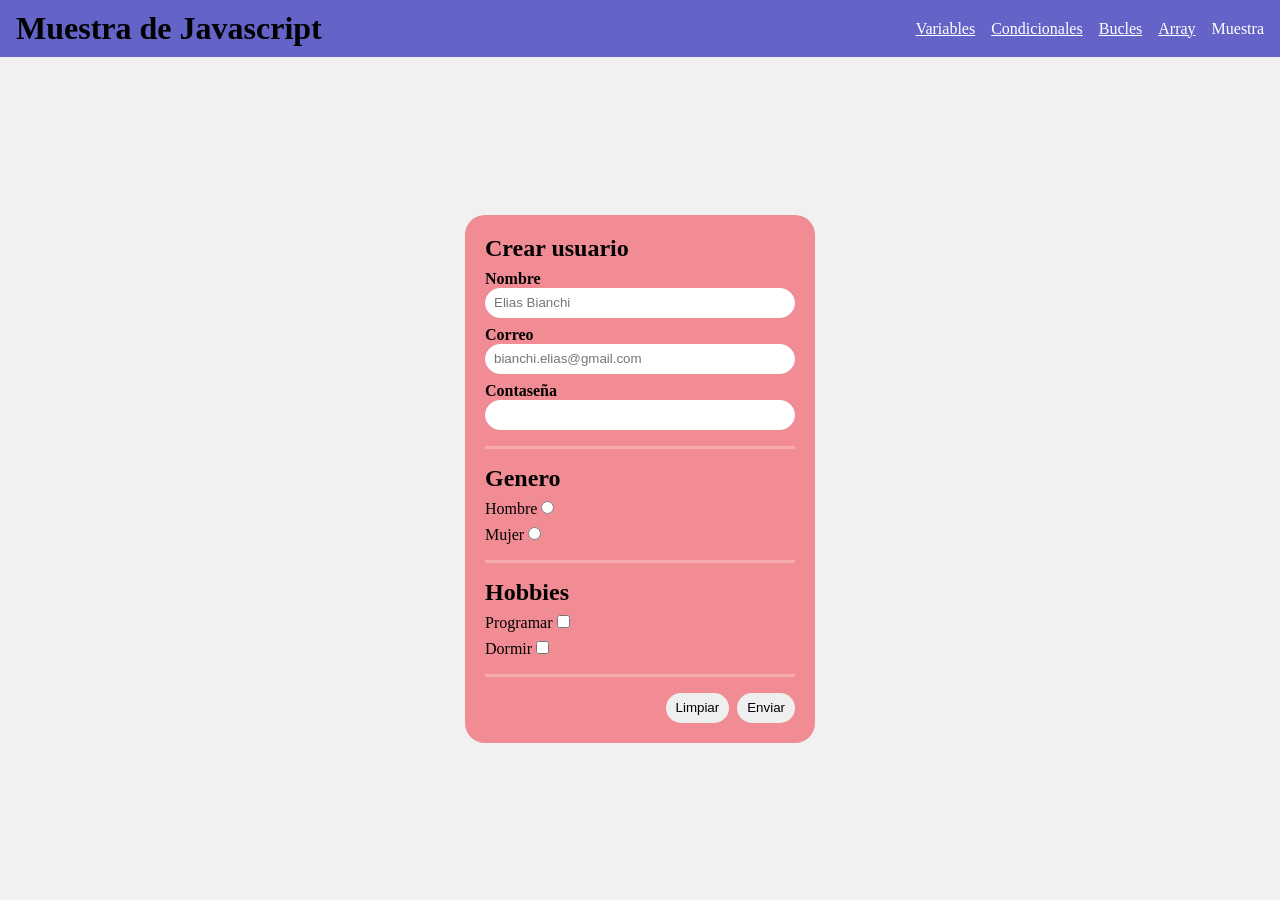
<file: ejemplos/muestra/index.html>
<!doctype html>
<html lang="en">
  <head>
    <meta charset="UTF-8" />
    <meta name="viewport" content="width=device-width, initial-scale=1.0" />
    <title>Muestra de Javascript</title>
    <link rel="stylesheet" href="style.css" />
  </head>
  <body>
    <header>
      <h1>Muestra de Javascript</h1>

      <nav>
        <a href="../variables/">Variables</a>
        <a href="../condicionales/">Condicionales</a>
        <a href="../bucles/">Bucles</a>
        <a href="../arrays/">Array</a>
        <span>Muestra</span>
      </nav>
    </header>

    <main>
      <form>
        <section id="login">
          <h2>Crear usuario</h2>
          <label>
            <span>Nombre</span>
            <input
              type="text"
              name="nombre"
              id="nombre"
              placeholder="Elias Bianchi"
              required
            />
          </label>

          <label>
            <span>Correo</span>
            <input
              type="email"
              name="correo"
              placeholder="bianchi.elias@gmail.com"
              required
            />
          </label>

          <label>
            <span>Contaseña</span>
            <input type="password" name="contraseña" required />
          </label>
        </section>

        <section id="genero">
          <h2>Genero</h2>
          <label>
            Hombre
            <input type="radio" name="genero" value="male" />
          </label>

          <label>
            Mujer
            <input type="radio" name="genero" value="female" />
          </label>
        </section>

        <section id="hobbies">
          <h2>Hobbies</h2>
          <label>
            Programar
            <input type="checkbox" name="hobbies" value="programar" />
          </label>
          <label>
            Dormir
            <input type="checkbox" name="hobbies" value="dormir" />
          </label>
        </section>

        <section id="botones">
          <button type="submit">Enviar</button>
          <button type="reset">Limpiar</button>
        </section>
      </form>

      <section id="showData" class="hidden">
        <p><strong>Nombre: </strong> <span id="nombre"></span></p>
        <p><strong>Correo: </strong> <span id="correo"></span></p>
        <p><strong>Contraseña: </strong> <span id="contraseña"></span></p>
        <p><strong>Genero: </strong> <span id="genero"></span></p>

        <p><strong>Hobbies:</strong></p>
        <ul id="hobbies"></ul>
      </section>
    </main>
  </body>

  <script src="script.js"></script>
</html>
</file>
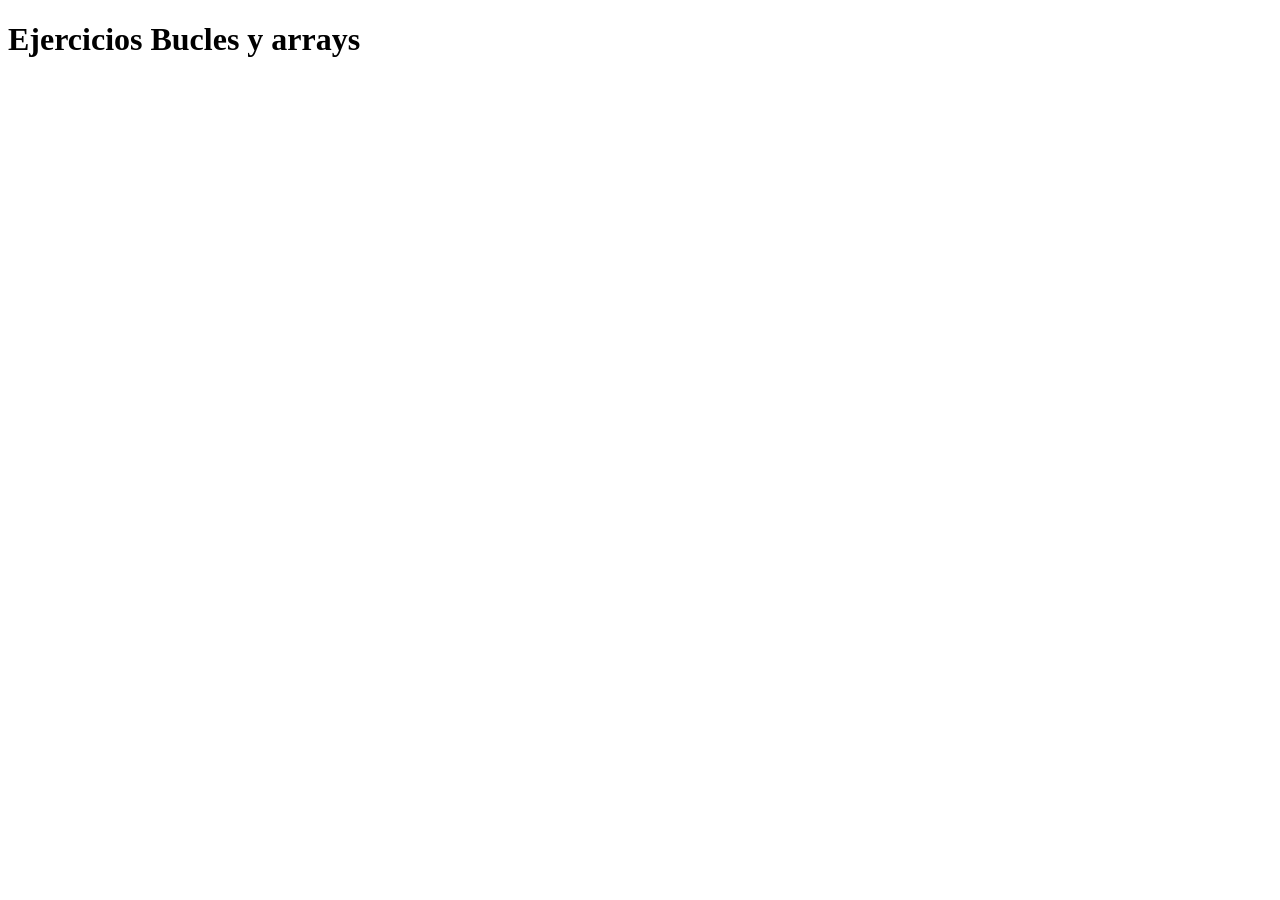
<file: ejercicios/bucles_y_arrays/index.html>
<!doctype html>
<html lang="en">
  <head>
    <meta charset="UTF-8" />
    <meta name="viewport" content="width=device-width, initial-scale=1.0" />
    <title>Ejercicios Bucles y arrays</title>
  </head>
  <body>
    <h1>Ejercicios Bucles y arrays</h1>
  </body>

  <!-- <script src="script.js"></script> -->
  <!-- <script src="script2.js"></script> -->
  <!-- <script src="script3.js"></script> -->
  <!-- <script src="script4.js"></script> -->
  <script src="script5.js"></script>
</html>
</file>
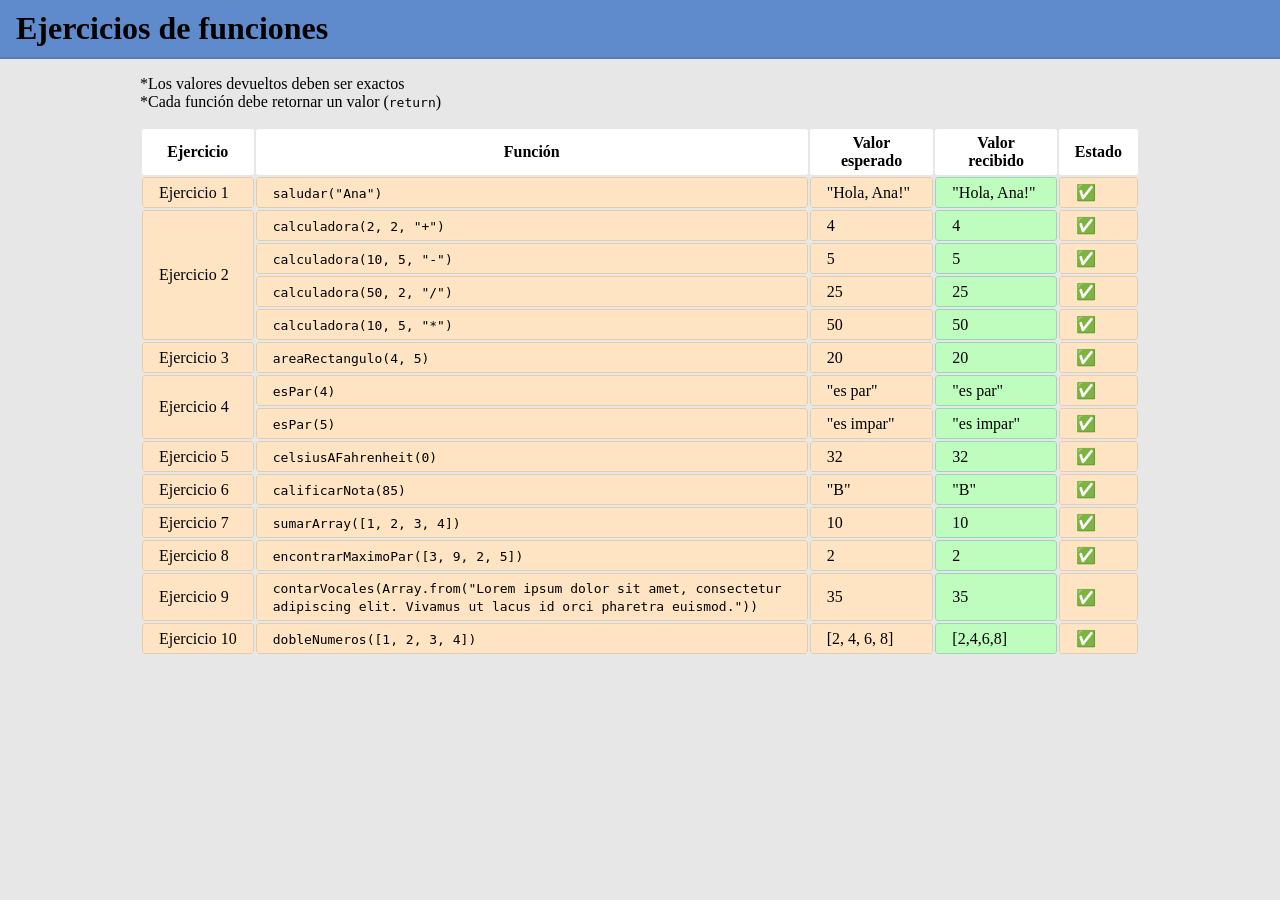
<file: ejercicios/funciones/index.html>
<!doctype html>
<html lang="en">
  <head>
    <meta charset="UTF-8" />
    <meta name="viewport" content="width=device-width, initial-scale=1.0" />
    <link rel="stylesheet" href="style.css" />
    <title>Ejercicios de funciones</title>
  </head>

  <body>
    <header>
      <h1>Ejercicios de funciones</h1>
    </header>

    <main>
      <div class="aclaraciones">
        <p>*Los valores devueltos deben ser exactos</p>
        <p>*Cada función debe retornar un valor (<code>return</code>)</p>
      </div>

      <table>
        <tr>
          <th>Ejercicio</th>
          <th>Función</th>
          <th>Valor esperado</th>
          <th>Valor recibido</th>
          <th>Estado</th>
        </tr>
        <tr class="ejercicio">
          <td>Ejercicio 1</td>
          <td><code class="funcion">saludar("Ana")</code></td>
          <td class="esperado">"Hola, Ana!"</td>
          <td class="resultado"></td>
          <td class="estado">🔁</td>
        </tr>
        <tr class="ejercicio">
          <td rowspan="4">Ejercicio 2</td>
          <td><code class="funcion">calculadora(2, 2, "+")</code></td>
          <td class="esperado">4</td>
          <td class="resultado"></td>
          <td class="estado">🔁</td>
        </tr>
        <tr class="ejercicio">
          <td><code class="funcion">calculadora(10, 5, "-")</code></td>
          <td class="esperado">5</td>
          <td class="resultado"></td>
          <td class="estado">🔁</td>
        </tr>
        <tr class="ejercicio">
          <td><code class="funcion">calculadora(50, 2, "/")</code></td>
          <td class="esperado">25</td>
          <td class="resultado"></td>
          <td class="estado">🔁</td>
        </tr>
        <tr class="ejercicio">
          <td><code class="funcion">calculadora(10, 5, "*")</code></td>
          <td class="esperado">50</td>
          <td class="resultado"></td>
          <td class="estado">🔁</td>
        </tr>
        <tr class="ejercicio">
          <td>Ejercicio 3</td>
          <td><code>areaRectangulo(4, 5)</code></td>
          <td class="esperado">20</td>
          <td class="resultado"></td>
          <td class="estado">🔁</td>
        </tr>
        <tr class="ejercicio">
          <td rowspan="2">Ejercicio 4</td>
          <td><code>esPar(4)</code></td>
          <td class="esperado">"es par"</td>
          <td class="resultado"></td>
          <td class="estado">🔁</td>
        </tr>
        <tr class="ejercicio">
          <td><code>esPar(5)</code></td>
          <td class="esperado">"es impar"</td>
          <td class="resultado"></td>
          <td class="estado">🔁</td>
        </tr>
        <tr class="ejercicio">
          <td>Ejercicio 5</td>
          <td><code>celsiusAFahrenheit(0)</code></td>
          <td class="esperado">32</td>
          <td class="resultado"></td>
          <td class="estado">🔁</td>
        </tr>
        <tr class="ejercicio">
          <td>Ejercicio 6</td>
          <td><code>calificarNota(85)</code></td>
          <td class="esperado">"B"</td>
          <td class="resultado"></td>
          <td class="estado">🔁</td>
        </tr>
        <tr class="ejercicio">
          <td>Ejercicio 7</td>
          <td><code>sumarArray([1, 2, 3, 4])</code></td>
          <td class="esperado">10</td>
          <td class="resultado"></td>
          <td class="estado">🔁</td>
        </tr>
        <tr class="ejercicio">
          <td>Ejercicio 8</td>
          <td><code>encontrarMaximoPar([3, 9, 2, 5])</code></td>
          <td class="esperado">2</td>
          <td class="resultado"></td>
          <td class="estado">🔁</td>
        </tr>
        <tr class="ejercicio">
          <td>Ejercicio 9</td>
          <td>
            <code
              >contarVocales(Array.from("Lorem ipsum dolor sit amet, consectetur
              adipiscing elit. Vivamus ut lacus id orci pharetra
              euismod."))</code
            >
          </td>
          <td class="esperado">35</td>
          <td class="resultado"></td>
          <td class="estado">🔁</td>
        </tr>
        <tr class="ejercicio">
          <td>Ejercicio 10</td>
          <td><code>dobleNumeros([1, 2, 3, 4])</code></td>
          <td class="esperado">[2, 4, 6, 8]</td>
          <td class="resultado"></td>
          <td class="estado">🔁</td>
        </tr>
      </table>
    </main>
  </body>

  <script src="comprobacion.js"></script>
  <script src="script.js"></script>
</html>
</file>
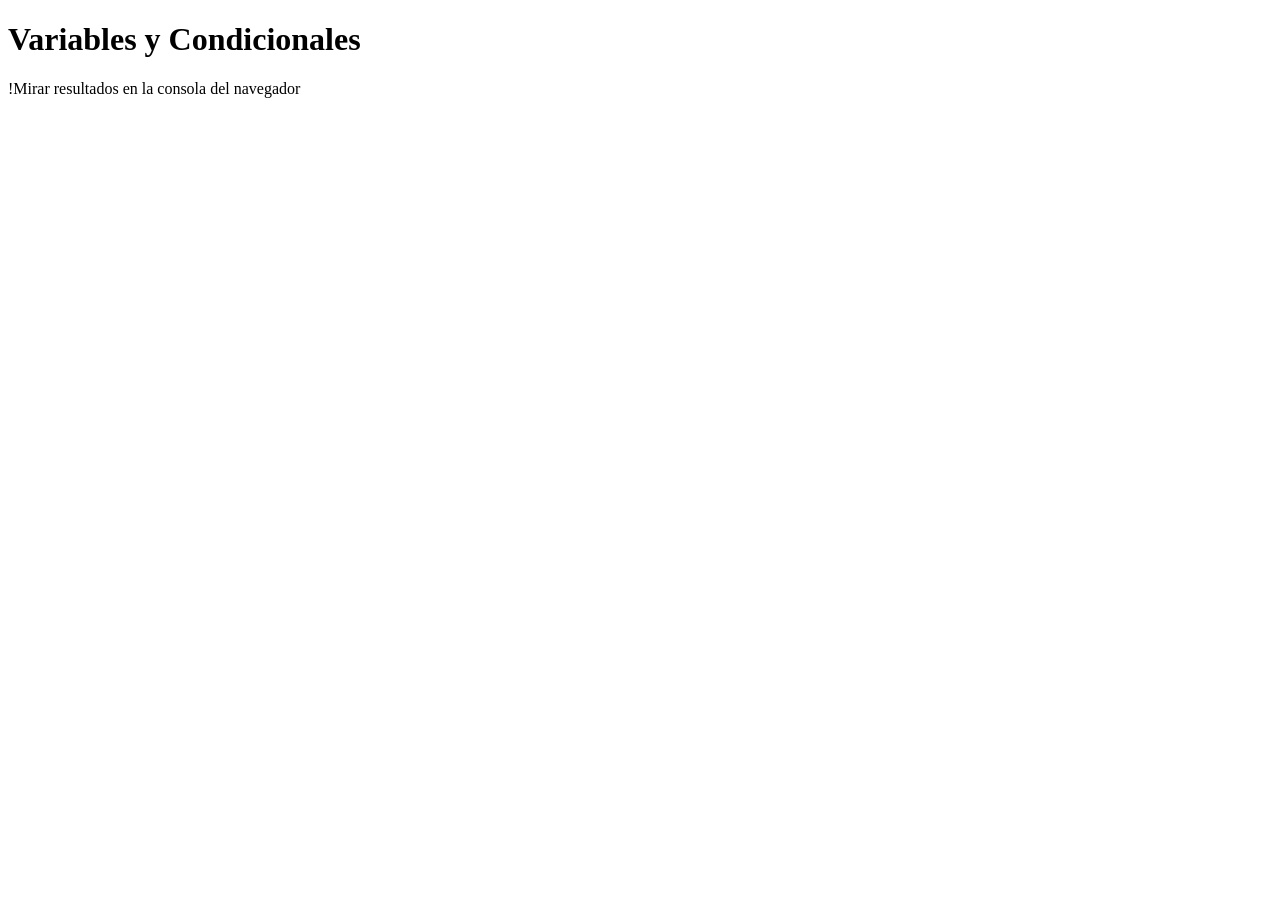
<file: ejercicios/variables_y_condicionales/index.html>
<!doctype html>
<html lang="en">
  <head>
    <link rel="stylesheet" href="script2.js" />
    <meta charset="UTF-8" />
    <meta name="viewport" content="width=device-width, initial-scale=1.0" />
    <title>Variables y Condicionales</title>
  </head>
  <body>
    <h1>Variables y Condicionales</h1>

    <p>!Mirar resultados en la consola del navegador</p>
  </body>
  <!-- <script src="script2.js"></script>
  <script src="script3.js"></script>
  <script src="script4.js"></script>
  <script src="script6.js"></script>
  <script src="script7.js"></script> -->
  <!-- <script src="script8.js"></script> -->
  <!-- <script src="script9.js"></script> -->
  <!-- <script src="script10.js"></script> -->
  <!-- <script src="script11.js"></script> -->
  <!-- <script src="script12.js"></script> -->
  <!-- <script src="script13.js"></script> -->
  <!-- <script src="script14.js"></script> -->
  <script src="script15.js"></script>
</html>
</file>
<file: ejemplos/muestra/style.css>
* {
  margin: 0;
  padding: 0;
  box-sizing: border-box;
}

.hidden {
  display: none;
}

body {
  background-color: #f1f1f1;
  height: 100vh;
  display: flex;
  flex-direction: column;
}

header {
  display: flex;
  justify-content: space-between;
  align-items: center;
  flex-wrap: wrap;
  background-color: rgb(100, 100, 200);
  padding: 10px 1rem;
}

nav a,
nav span {
  color: #fff;
}

nav {
  display: flex;
  gap: 1rem;
}

main {
  flex: 1;
  display: flex;
  justify-content: center;
  align-items: center;
}

form,
#showData {
  /* valor por defecto 35% */
  /* valor mínimo 250px */
  /* valor máximo 350px */
  width: min(max(35%, 250px), 350px);

  background-color: rgb(242, 140, 148);
  border-radius: 20px;
  padding: 20px;
}

form section {
  display: flex;
  flex-direction: column;
  gap: 0.5rem;
}

form section:not(:last-child) {
  border-bottom: 3px solid rgba(255, 255, 255, 0.25);
  padding-bottom: 1rem;
  margin-bottom: 1rem;
}

label:has(> input[type="radio"]),
label:has(> input[type="checkbox"]),
button {
  cursor: pointer;
}

#login label * {
  display: block;
  width: 100%;
  font-weight: bold;
}

#login input {
  font-weight: 100;
  height: 30px;
  border-radius: 15px;
  border: 1px solid #fff;
  padding: 0 0.5rem;
}

#botones {
  flex-direction: row-reverse;
  height: 30px;
}
#botones button {
  padding: 5px 10px;
  border: transparent;
  height: 100%;
  border-radius: calc(30px / 2);
}
#botones button:hover {
  color: #fff;
  background-color: #000;
}

#showData ul {
  padding: revert;
}
</file>
<file: ejercicios/funciones/style.css>
* {
    margin: 0;
    padding: 0;
    box-sizing: border-box;
}

body {
    min-width: 1100px;
    background-color: rgb(231, 231, 231);
}

header {
    background-color: rgb(95, 139, 204);
    border-bottom: 2px solid rgb(86, 123, 180);
    padding: 10px 1rem;
    margin-bottom: 1rem;
}

main {
    width: 1000px;
    margin-inline: auto;
}

.aclaraciones {
    margin-bottom: 1rem;
}


table tr {
    background-color: #fff;
}

table th,
table td {
    border-radius: 3px;
    padding: 5px 1rem;
}

table td:first-of-type,
table .esperado,
table .resultado {
    text-wrap: nowrap;
}

table td {
    background-color: bisque;
    border: 1px solid rgb(226, 204, 176);
}

table tr.resuelto td.resultado {
    background-color: #bffdbf;
    border: 1px solid #9cd4ba;
}

table tr.error td.resultado {
    background-color: #f79494;
    border: 1px solid #df8080;
}
</file>
